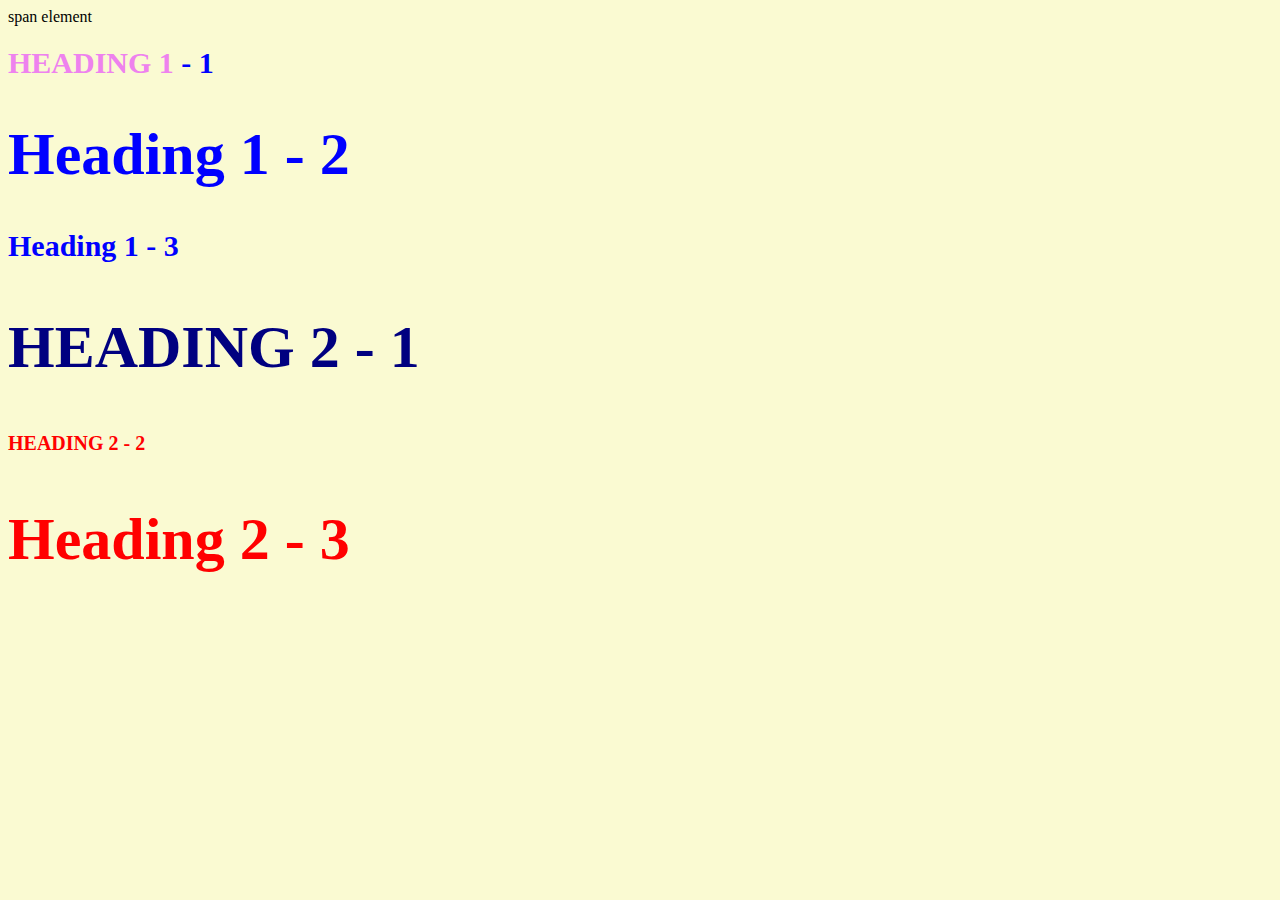
<file: style-test.html>
<!DOCTYPE html>
<html>
<head>
	<title>Style test</title>
	<link rel="stylesheet" type="text/css" href="css/test.css">
</head>
<body>
	<span>span element</span>
	<h1 class="uppercase"><span>Heading 1</span> - 1</h1>
	<h1 class="big">Heading 1 - 2</h1>
	<h1>Heading 1 - 3</h1>
	<h2 class="big uppercase">Heading 2 - 1</h2>
	<h2 class="uppercase">Heading 2 - 2</h2>
	<h2 class="big">Heading 2 - 3</h2>

</body>
</html>
</file>
<file: css/test.css>
body{
	background-color: lightgoldenrodyellow;
}
h1{
	font-size: 30px;
	color: blue;
}
h2{
	font-size: 20px;
	color: red;
}

.big{
	font-size: 60px;
}
.uppercase{
	text-transform: uppercase;
}

.big.uppercase{
	color: navy;
}
h1 span{
	color: violet;

}
</file>
